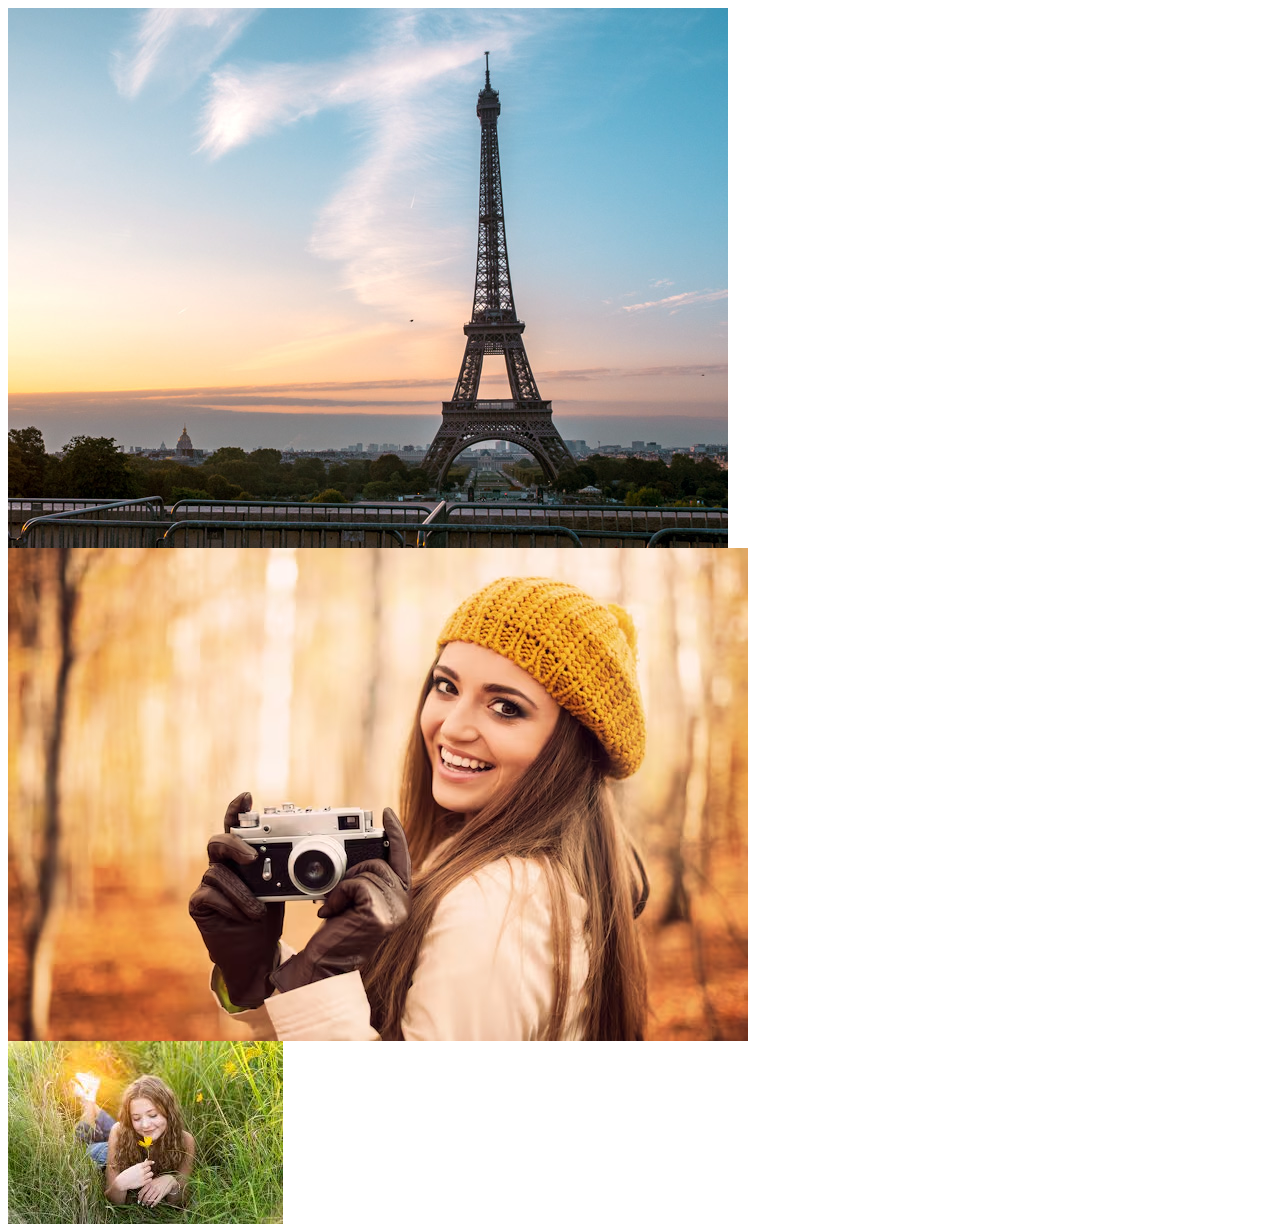
<file: index.html>
<html>
    <body>
        <ul>

        </ul>
        <div class="grid">
            <div class="grid">
                <div>
                    <img src="paris.jpg">
                </div>
                <div>
                    <img src="photoimg.avif">
                </div>
                <div>
                    <img src="senior.jpg">
                </div>
                
            </div>

        </div>
    </body>
</html>
</file>
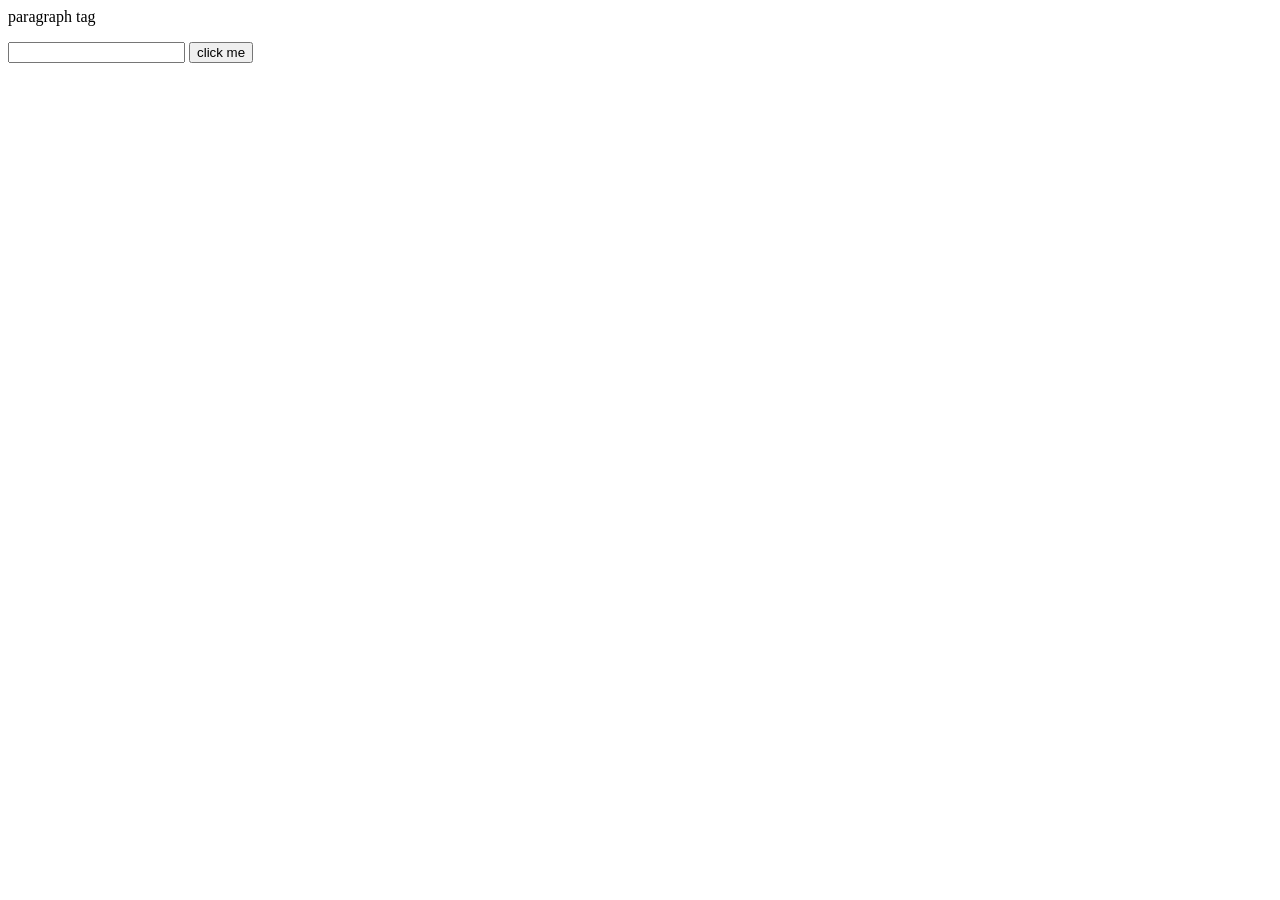
<file: tenth.html>
<html>
    <head></head>
    <body>
        <!-- <p id="ptag">paragraph tag</p> -->
         <p class="pclass" id="ptag">paragraph tag </p> 
         <input type="text" onchange="newFunction()" id="eventListener">
         <button onclick="alert('clicked')">click me</button>
         <p id="ptag"></p>

    </body>
    <script src="Events.js"></script>

</html>
</file>
